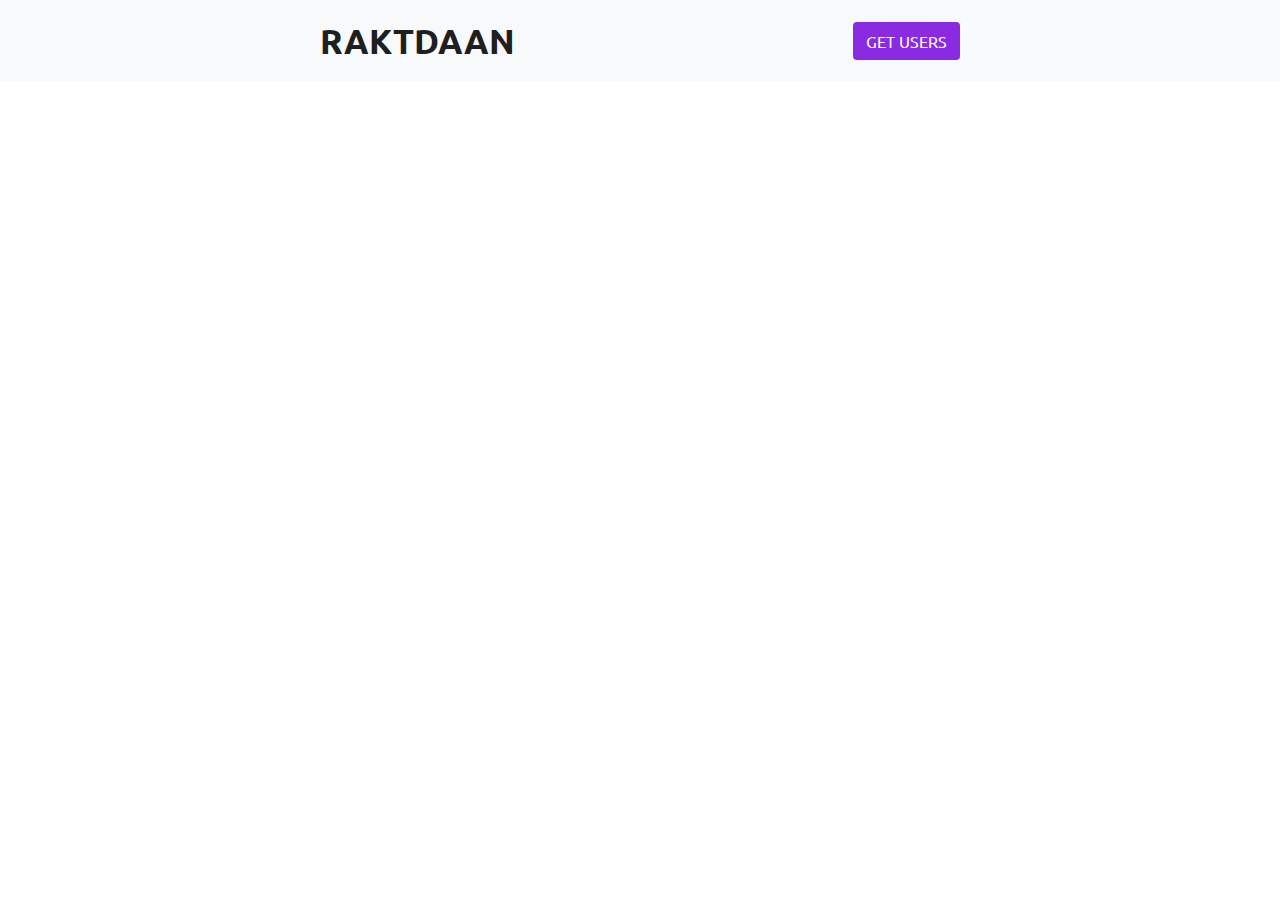
<file: task2.html>
<!DOCTYPE html>
<html lang="en">

<head>
    <meta charset="UTF-8">
    <meta http-equiv="X-UA-Compatible" content="IE=edge">
    <meta name="viewport" content="width=device-width, initial-scale=1.0">
    <link rel="stylesheet" href="https://maxcdn.bootstrapcdn.com/bootstrap/4.0.0/css/bootstrap.min.css"
        integrity="sha384-Gn5384xqQ1aoWXA+058RXPxPg6fy4IWvTNh0E263XmFcJlSAwiGgFAW/dAiS6JXm" crossorigin="anonymous">
    <title>Raktdaan</title>

    <style>
        @import url('https://fonts.googleapis.com/css2?family=Ubuntu:ital,wght@0,300;1,300&display=swap');

        body {
            font-family: 'Ubuntu', sans-serif;
        }

        a {
            font-weight: bold;
        }

        nav {
            text-transform: uppercase;
            margin-bottom: 20px;
        }

        nav.navbar {
            padding: 10px 25%;
        }

        a.navbar-brand {
            font-size: 34px;
        }

        button.btn {
            margin-left: 55%;
            background-color: blueviolet;
            color: white;
        }

        .card {
            box-shadow: 0 4px 8px 0 rgba(0, 0, 0, 0.2);
            margin: 15px 15px;
            text-align: center;
        }

        .title {
            color: grey;
            font-size: 18px;
        }

        img {
            margin-bottom: 10px;
        }


        .button--loading .button__text {
            visibility: hidden;
            opacity: 0;
        }

        .button--loading::after {
            content: "";
            position: absolute;
            width: 16px;
            height: 16px;
            top: 0;
            left: 0;
            right: 0;
            bottom: 0;
            margin: auto;
            border: 4px solid transparent;
            border-top-color: #ffffff;
            border-radius: 50%;
            animation: button-loading-spinner 1s ease infinite;
        }

        @keyframes button-loading-spinner {
            from {
                transform: rotate(0turn);
            }

            to {
                transform: rotate(1turn);
            }
        }
    </style>

</head>

<body>

    <nav class="navbar navbar-expand-lg navbar-light bg-light">
        <a class="navbar-brand" href="#">RaktDaan</a>

        <button class="btn  ml-auto" onclick="loadUser()" onclick="this.classList.toggle('button--loading')"> GET
            USERS</button>
    </nav>

    <div class="container-fluid">

        <div class="d-flex justify-content-center">
            <div class="spinner-border" role="status" id="loading">
                <span class="sr-only">Loading...</span>
            </div>
        </div>

        <div class="row" id="profile">

        </div>
    </div>
</body>


<script>
    
    function loadUser() {

        // api url
        const api_url =
            "https://reqres.in/api/users?page=1";

        async function getapi(url) {

            const response = await fetch(url);

            var data1 = await response.json();
            console.log(data1);
            if (response) {
                hideloader();
            }
            show(data1);
        }
        getapi(api_url);

        function hideloader() {
            document.getElementById('loading').style.display = 'none';
        }
        function show(data1) {
            let tab = ``;

            for (let r of data1.data) {
                tab +=
                    `<div class="col-md-4" >
                    <div class="card" >
                        <img src="${r.avatar}" style="width:100%">
                        <h1>${r.first_name} ${r.last_name}</h1>
                        <p class="title">${r.email}</p>
                        <p>ID : ${r.id}</p>
                    </div>
                </div>
            
        `;
            }
            document.getElementById("profile").innerHTML = tab;
        }

    }

</script>

</html>
</file>
